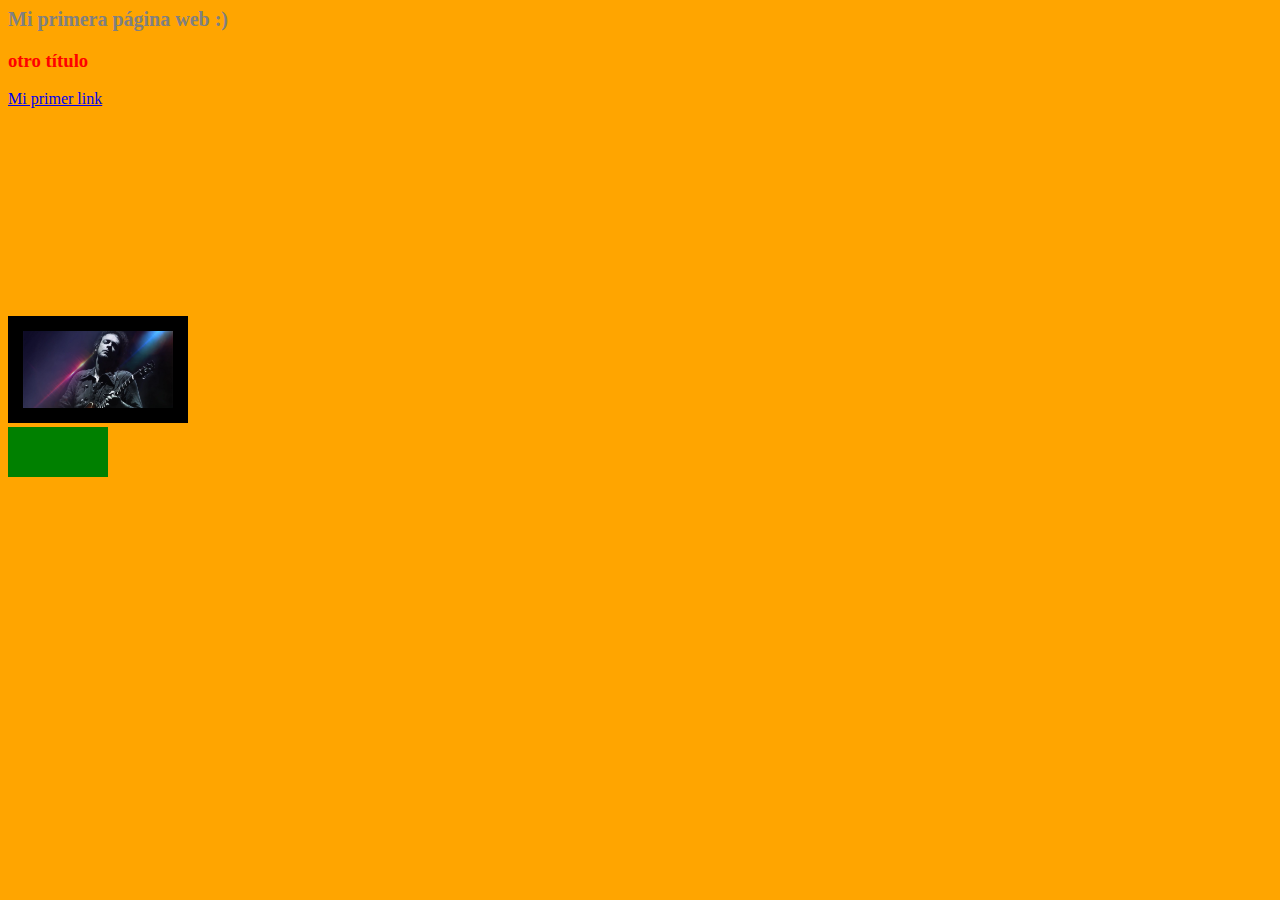
<file: index.html>
<html>
	<head>
		<title>Gio ñ</title>
		<meta charset="utf-8">
		<style>
			h1 {
				color: gray;
				font-size: 20px;
			}
		</style>
	</head>
	<body bgcolor="orange">
		<h1>Mi primera página web :)</h1>

		<font color="red">
			<h3>otro título</h3>
		</font>

		<a href="https://google.com.co" target="_blank">
			Mi primer link
		</a>

		<br>

		<img src="img/cerati.jpg" border="15"
			width="150" heigth="150">

		<iframe width="560" height="315" src="https://www.youtube.com/embed/MnZOn4KKrJo?si=TBbxX-vF0gxIKBth" title="YouTube video player" frameborder="0" allow="accelerometer; autoplay; clipboard-write; encrypted-media; gyroscope; picture-in-picture; web-share" allowfullscreen></iframe>

		<div style="background-color: green; width: 100px; height: 50px;">
		</div>

	</body>
</html>
</file>
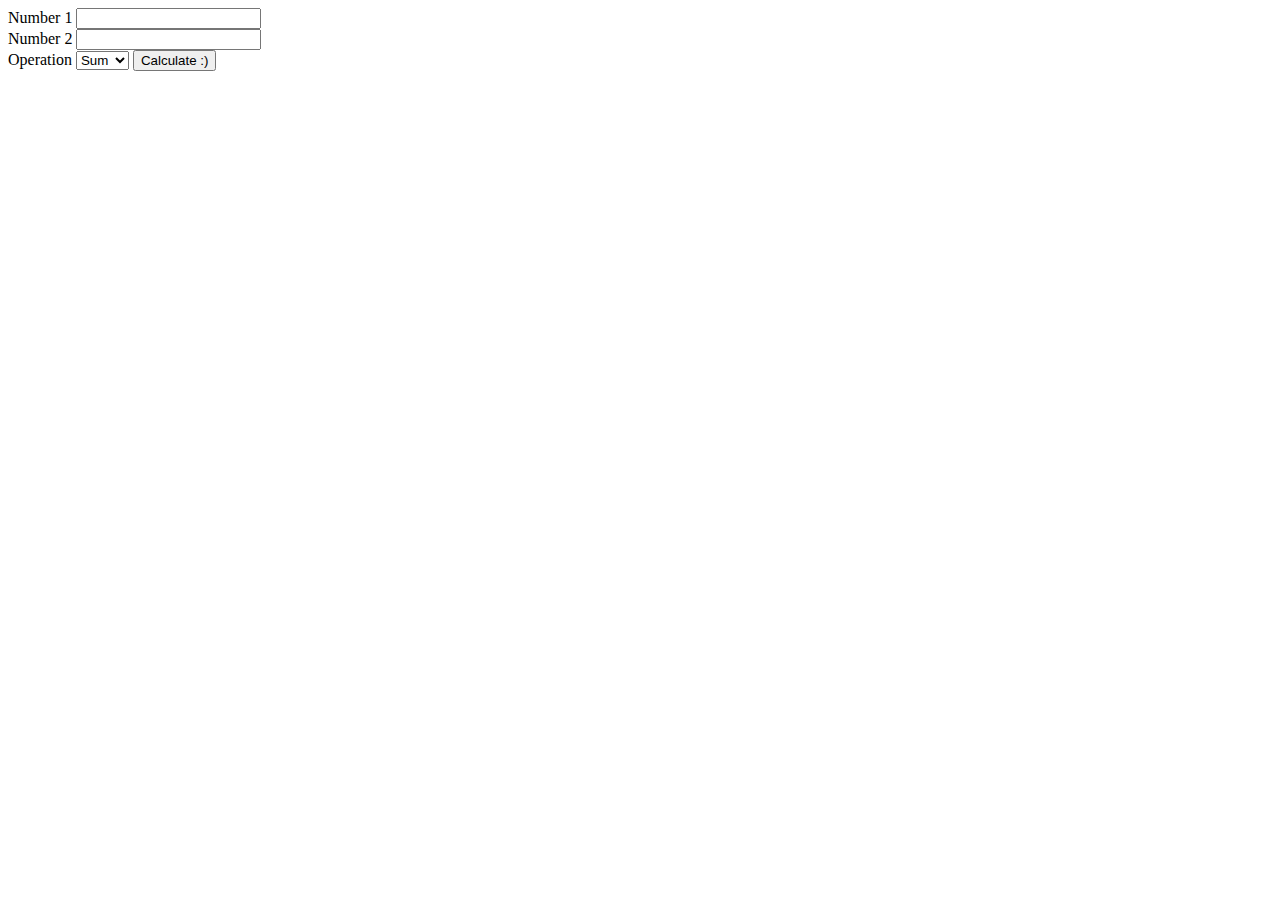
<file: calculadora.html>
<!DOCTYPE html>
<html lang="en">
<head>
	<meta charset="UTF-8">
	<meta name="viewport" content="width=device-width, initial-scale=1.0">
	<title>Calculadora</title>
</head>
<body>
	<label>Number 1</label>
	<input type="number" id="number1">
	<br>
	<label>Number 2</label>
	<input type="number" id="number2">
	<br>
	<label>Operation</label>
	<select id="operation">
		<option value="+">Sum</option>
		<option value="-">Subs</option>
	</select>

	<button type="button" onclick="calculate()">
		Calculate :)
	</button>

	<div id="result"></div>

	<script src="js/calculadora.js"></script>
</body>
</html>
</file>
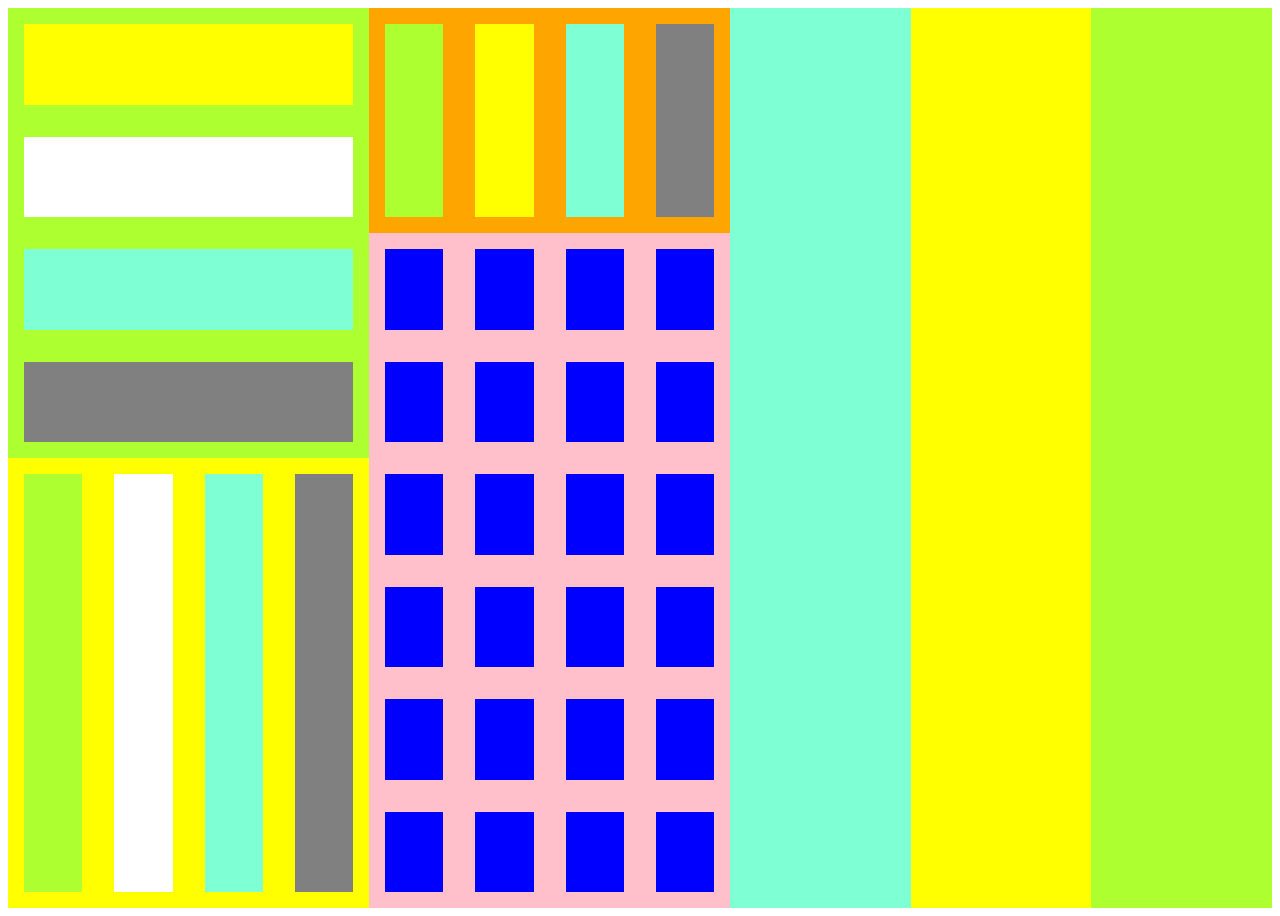
<file: flex.html>
<!DOCTYPE html>
<html>

	<head>
		<meta charset="UTF-8">
		<meta name="description" content="flex">
		<meta name="keywords" content="flex">
		<meta name="author" content="Giovanny Gonzalez">
		<meta name="viewport" content="width=device-width, initial-scale=1.0">
		<title>Flex by Gio</title>
		<link rel="stylesheet" href="css/flex.css">
	</head>

	<body>
		<div class="container f-row">

			<!--columna padre 1-->
			<div class="bg-gray f-2 f-column">

				<div class="bg-green f-1 f-column">
					<div class="bg-yellow f-1 m-1"></div>
					<div class="bg-white f-1 m-1"></div>
					<div class="bg-aqua f-1 m-1"></div>
					<div class="bg-gray f-1 m-1"></div>
				</div>

				<div class="bg-yellow f-1 f-row">
					<div class="bg-green f-1 m-1"></div>
					<div class="bg-white f-1 m-1"></div>
					<div class="bg-aqua f-1 m-1"></div>
					<div class="bg-gray f-1 m-1"></div>
				</div>

			</div>
			<!--columna padre 2-->
			<div class="bg-white f-2 f-column">
				<div class="bg-orange f-1 f-row">
					<div class="bg-green f-1 m-1"></div>
					<div class="bg-yellow f-1 m-1"></div>
					<div class="bg-aqua f-1 m-1"></div>
					<div class="bg-gray f-1 m-1"></div>
				</div>


				<div class="bg-pink f-3 f-wrap">
					<div class="bg-blue f-1-15 m-1"></div>
					<div class="bg-blue f-1-15 m-1"></div>
					<div class="bg-blue f-1-15 m-1"></div>
					<div class="bg-blue f-1-15 m-1"></div>
					<div class="bg-blue f-1-15 m-1"></div>
					<div class="bg-blue f-1-15 m-1"></div>
					<div class="bg-blue f-1-15 m-1"></div>
					<div class="bg-blue f-1-15 m-1"></div>
					<div class="bg-blue f-1-15 m-1"></div>
					<div class="bg-blue f-1-15 m-1"></div>
					<div class="bg-blue f-1-15 m-1"></div>
					<div class="bg-blue f-1-15 m-1"></div>
					<div class="bg-blue f-1-15 m-1"></div>
					<div class="bg-blue f-1-15 m-1"></div>
					<div class="bg-blue f-1-15 m-1"></div>
					<div class="bg-blue f-1-15 m-1"></div>
					<div class="bg-blue f-1-15 m-1"></div>
					<div class="bg-blue f-1-15 m-1"></div>
					<div class="bg-blue f-1-15 m-1"></div>
					<div class="bg-blue f-1-15 m-1"></div>
					<div class="bg-blue f-1-15 m-1"></div>
					<div class="bg-blue f-1-15 m-1"></div>
					<div class="bg-blue f-1-15 m-1"></div>
					<div class="bg-blue f-1-15 m-1"></div>
				</div>
			</div>
			<!--columna padre 3-->
			<div class="bg-aqua f-1"></div>
			<!--columna padre 4-->
			<div class="bg-yellow f-1"></div>
			<div class="bg-green f-1"></div>
		</div>
	</body>

</html>
</file>
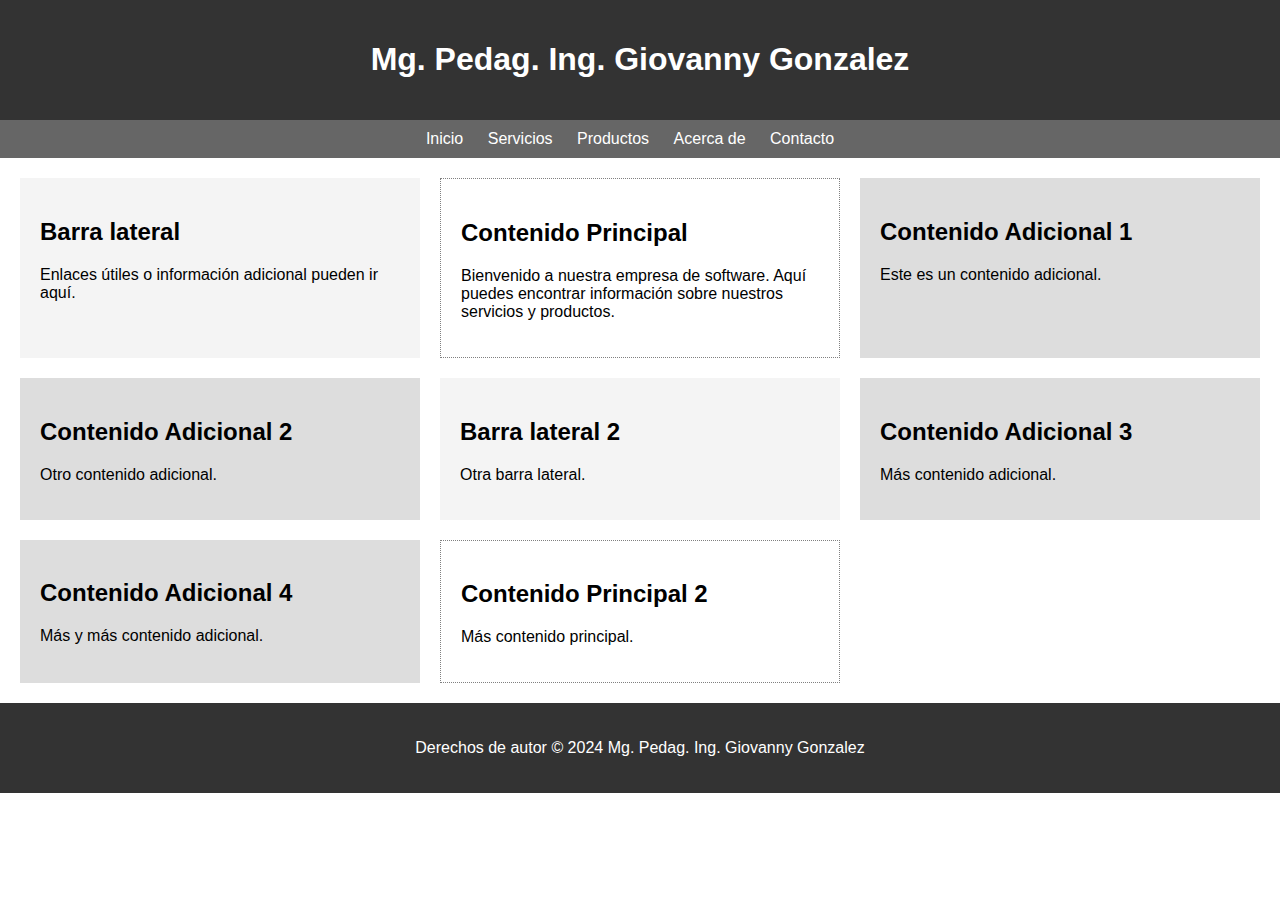
<file: grid.html>
<!DOCTYPE html>
<html>

<head>
	<meta charset="UTF-8">
	<meta name="description" content="grid">
	<meta name="author" content="Giovanny Gonzalez">
	<meta name="viewport" content="width=device-width, initial-scale=1.0">
	<title>Grid by Gio</title>
	<link rel="stylesheet" href="css/grid.css">
</head>

<body>

	<header>
		<h1>Mg. Pedag. Ing. Giovanny Gonzalez</h1>
	</header>

	<nav>
		<ul>
			<li><a href="#">Inicio</a></li>
			<li><a href="#">Servicios</a></li>
			<li><a href="#">Productos</a></li>
			<li><a href="#">Acerca de</a></li>
			<li><a href="#">Contacto</a></li>
		</ul>
	</nav>

	<div class="container">
		<div class="sidebar">
			<h2>Barra lateral</h2>
			<p>Enlaces útiles o información adicional pueden ir aquí.</p>
		</div>
		<div class="main-content">
			<h2>Contenido Principal</h2>
			<p>Bienvenido a nuestra empresa de software. Aquí puedes encontrar información sobre nuestros servicios y
				productos.</p>
		</div>
		<div class="additional-content">
			<h2>Contenido Adicional 1</h2>
			<p>Este es un contenido adicional.</p>
		</div>
		<div class="additional-content">
			<h2>Contenido Adicional 2</h2>
			<p>Otro contenido adicional.</p>
		</div>
		<div class="sidebar">
			<h2>Barra lateral 2</h2>
			<p>Otra barra lateral.</p>
		</div>
		<div class="additional-content">
			<h2>Contenido Adicional 3</h2>
			<p>Más contenido adicional.</p>
		</div>
		<div class="additional-content">
			<h2>Contenido Adicional 4</h2>
			<p>Más y más contenido adicional.</p>
		</div>
		<div class="main-content">
			<h2>Contenido Principal 2</h2>
			<p>Más contenido principal.</p>
		</div>
	</div>

	<footer>
		<p>Derechos de autor &copy; 2024 Mg. Pedag. Ing. Giovanny Gonzalez</p>
	</footer>


</body>

</html>
</file>
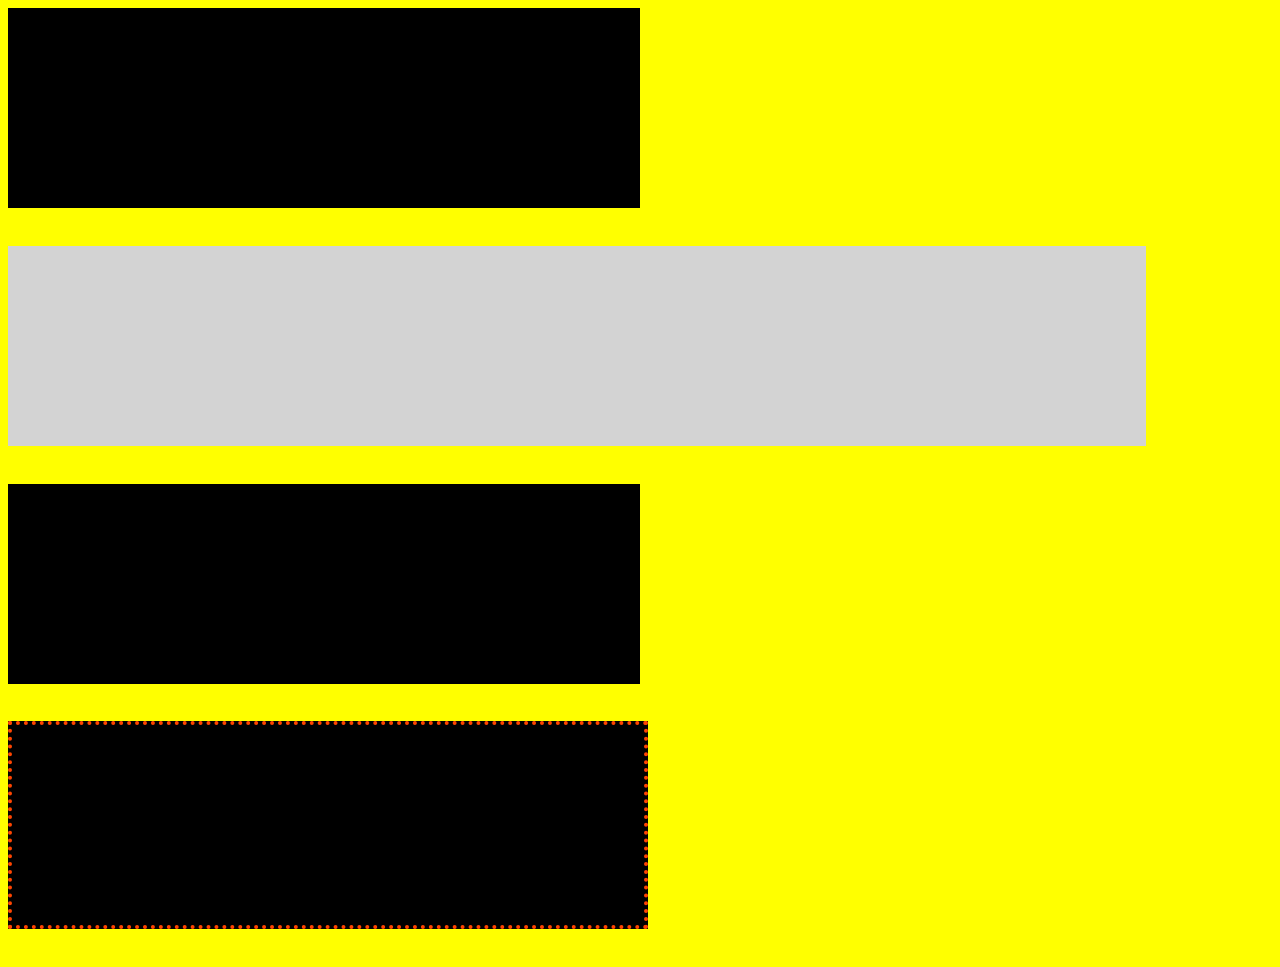
<file: selectores.html>
<html>
	<head>
		<link rel="stylesheet" href="css/selectores.css">
	</head>

	<body>

		<div class="cuadroOscuro"></div>

		<div id="cuadroClaro"></div>

		<div class="cuadroOscuro"></div>

		<div class="cuadroOscuro borde"></div>

	</body>
</html>
</file>
<file: css/flex.css>
.container {
	width: 100%;
	height: 100vh;
	display: flex;
	background-color: black;
}

.f-row {
	flex-direction: row;
	display: flex;
}

.f-column {
	flex-direction: column;
	display: flex;
}

.f-1 {
	flex: 1;
}

.f-2 {
	flex: 2;
}

.f-3{
	flex:3;
}

.bg-gray {
	background-color: gray;
}

.bg-white {
	background-color: white;
}

.bg-aqua {
	background-color: aquamarine;
}

.bg-yellow {
	background-color: yellow;
}

.bg-green {
	background-color: greenyellow;
}

.bg-orange{
	background-color: orange;
}

.bg-pink{
	background-color: pink;
}

.bg-blue{
	background-color: blue;
}

.f-wrap {
	display: flex;
	flex-wrap: wrap;
}

.f-1-15 {
	flex: 1 0 15%;
}

.m-1 {
	margin: 1em;
}
</file>
<file: css/grid.css>
body {
	font-family: Arial, sans-serif;
	margin: 0;
	padding: 0;
}

header {
	background-color: #333;
	color: #fff;
	padding: 20px;
	text-align: center;
}

nav {
	background-color: #666;
	color: #fff;
	padding: 10px;
	text-align: center;
}

nav ul {
	list-style-type: none;
	padding: 0;
	margin: 0;
}

nav ul li {
	display: inline;
	margin-right: 20px;
}

nav ul li a {
	text-decoration: none;
	color: #fff;
}

nav ul li a:hover {
	text-decoration: underline;
}

.container {
	display: grid;
	grid-template-columns: repeat(3, 1fr);
	grid-template-rows: auto;
	grid-gap: 20px;
	padding: 20px;
}

.sidebar {
	background-color: #f4f4f4;
	padding: 20px;
}

.main-content {
	background-color: #fff;
	padding: 20px;
	border: .5px dotted gray;
}

.additional-content {
	background-color: #ddd;
	padding: 20px;
}

footer {
	background-color: #333;
	color: #fff;
	padding: 20px;
	text-align: center;
}

/* Documentación: https://getbootstrap.com/docs/5.0/layout/breakpoints/ */

/* Medium devices (tablets, 768px and up)*/
@media (max-width: 768px) {
	.container {
		grid-template-columns: repeat(2, 1fr);
	}
}

/* Small devices (landscape phones, 576px and up)*/
@media (max-width: 576px) {
	.container {
		grid-template-columns: repeat(1, 1fr);
	}
}

/* Large devices (desktops, 992px and up)*/
@media (min-width: 992px) { }

/* X-Large devices (large desktops, 1200px and up)*/
@media (min-width: 1200px) { }

/* XX-Large devices (larger desktops, 1400px and up)*/
@media (min-width: 1400px) { }
</file>
<file: css/selectores.css>
body {
	background-color: yellow;
}

div {
	height: 200px;
	margin-bottom: 1cm;
}

.cuadroOscuro {
	width: 50%;
	background: black;
}

#cuadroClaro {
	width: 90%;
	background-color: lightgray;
}

.borde {
	border: 4px dotted orangered;
}
</file>
